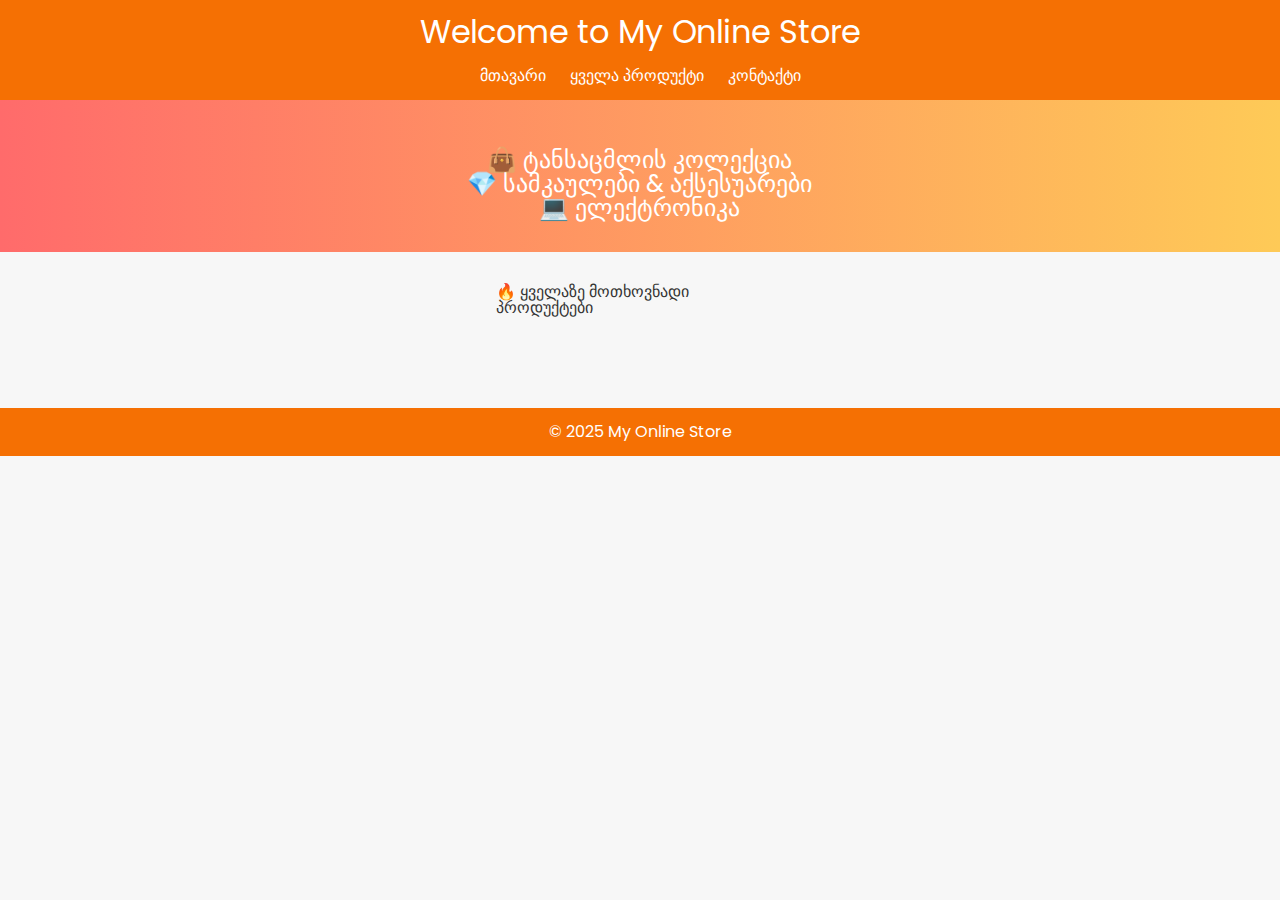
<file: index.html>
<!DOCTYPE html>
<html lang="ka">

<head>
    <meta charset="UTF-8">
    <meta name="viewport" content="width=device-width, initial-scale=1.0">
    <title>Online Store</title>
    <link rel="stylesheet" href="css/reset.css">
    <link rel="stylesheet" href="css/style.css">
    <link href="https://fonts.googleapis.com/css2?family=Poppins:wght@400;600&display=swap" rel="stylesheet">
</head>

<body>
    <header class="hedear-wraper">
        <h1 class="title-main title-common">Welcome to My Online Store</h1>
        <nav class="navigation" id="nav_bar">
            <ul class="ul-nav">
                <a href="index.html">მთავარი</a>
                <a href="products.html">ყველა პროდუქტი</a>
                <a href="contact.html">კონტაქტი</a>
            </ul>
        </nav>
        <div class="burger-bar" id="burger_bar">
            <div class="line line1"></div>
            <div class="line line2"></div>
            <div class="line line3"></div>
        </div>
    </header>
    <main>
        <section class="hero">

            <div class="hero-content">
                <div class="slider">
                    <div class="slide">👜 ტანსაცმლის კოლექცია</div>
                    <div class="slide">💎 სამკაულები & აქსესუარები</div>
                    <div class="slide">💻 ელექტრონიკა</div>
                </div>
            </div>
        </section>

        <section>
            <div class="popular">
                <h2 class="best-seller">🔥 ყველაზე მოთხოვნადი პროდუქტები</h2>
                <div class="product-list"></div>
            </div>
        </section>
    </main>

    <footer>
        <p>© 2025 My Online Store</p>
    </footer>

    <script src="JS/script.js"></script>
</body>

</html>
</file>
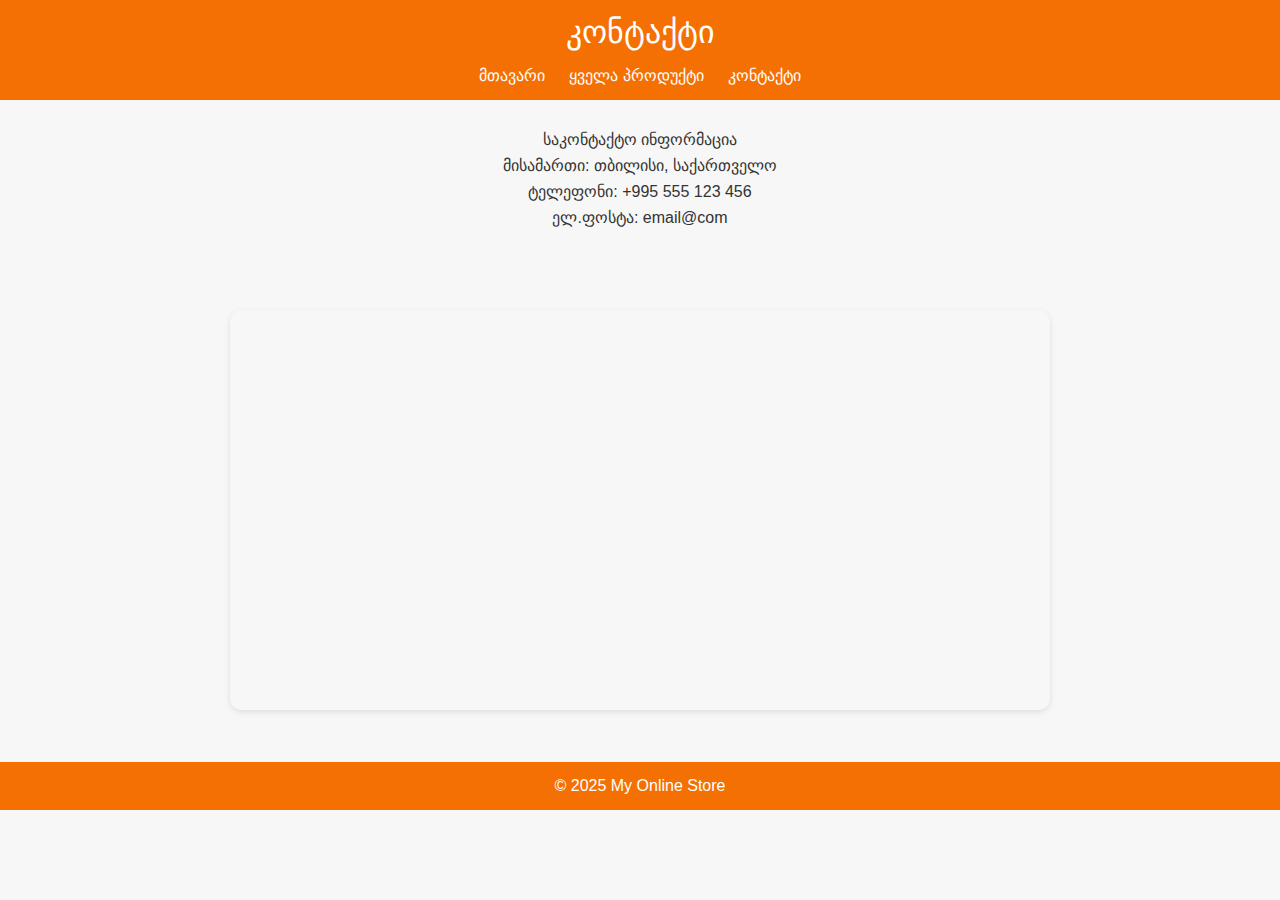
<file: contact.html>
<!DOCTYPE html>
<html lang="en">

<head>
    <meta charset="UTF-8">
    <meta name="viewport" content="width=device-width, initial-scale=1.0">
    <title>Document</title>
    <link rel="stylesheet" href="css/reset.css">
    <link rel="stylesheet" href="css/style.css">
</head>

<body>
    <header>
        <h1 class="all-products-title title-common">კონტაქტი</h1>

        <nav class="navigation" id="nav_bar">
            <ul class="ul-nav">
                <a href="index.html">მთავარი</a>
                <a href="products.html">ყველა პროდუქტი</a>
                <a href="contact.html">კონტაქტი</a>
            </ul>
        </nav>
        <div class="burger-bar" id="burger_bar">
            <div class="line line1"></div>
            <div class="line line2"></div>
            <div class="line line3"></div>
        </div>
    </header>
    <main class="contact-main">
        <div class="div-contact">
            <h2>საკონტაქტო ინფორმაცია </h2>
            <p>მისამართი: თბილისი, საქართველო</p>
            <p>ტელეფონი: +995 555 123 456</p>

            <p>ელ.ფოსტა: email@com</p>
        </div>
        <div class="div-map">
            <iframe class="map"
                src="https://www.google.com/maps/embed?pb=!1m14!1m12!1m3!1d47667.93373925283!2d44.80557835!3d41.693627899999996!2m3!1f0!2f0!3f0!3m2!1i1024!2i768!4f13.1!5e0!3m2!1sen!2sge!4v1760623995972!5m2!1sen!2sge"
                width="600" height="450" style="border:0;" allowfullscreen="" loading="lazy"
                referrerpolicy="no-referrer-when-downgrade"></iframe>
        </div>
    </main>

    <footer>
        <p>© 2025 My Online Store</p>
    </footer>

    <script src="JS/contact.js"></script>

</body>

</html>
</file>
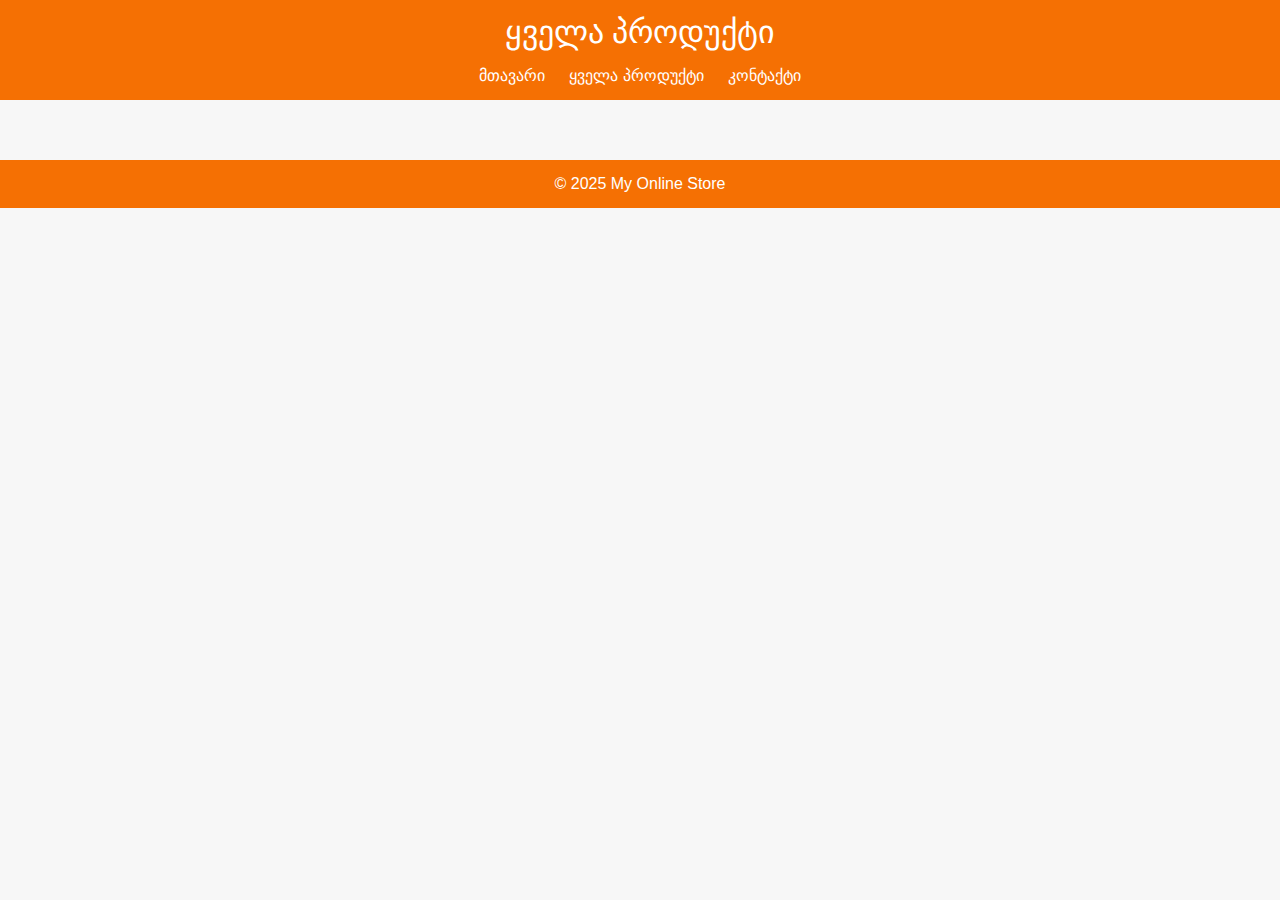
<file: products.html>
<!DOCTYPE html>
<html lang="ka">

<head>
    <meta charset="UTF-8">
    <meta name="viewport" content="width=device-width, initial-scale=1.0">
    <title>ყველა პროდუქტი</title>
    <link rel="stylesheet" href="css/reset.css">
    <link rel="stylesheet" href="css/style.css">
</head>

<body>
    <header>
        <h1 class="all-products-title title-common">ყველა პროდუქტი</h1>

        <nav class="navigation" id="nav_bar">
            <ul class="ul-nav">
                <a href="index.html">მთავარი</a>
                <a href="products.html">ყველა პროდუქტი</a>
                <a href="contact.html">კონტაქტი</a>
            </ul>
        </nav>
        <div class="burger-bar" id="burger_bar">
            <div class="line line1"></div>
            <div class="line line2"></div>
            <div class="line line3"></div>
        </div>
    </header>
    <main>
        <section>
            <div class="product-list"></div>
        </section>
    </main>

    <footer>
        <p>© 2025 My Online Store</p>
    </footer>

    <script src="JS/products.js"></script>
</body>

</html>
</file>
<file: css/style.css>
body {
  font-family: "Poppins", sans-serif;
  background-color: #f7f7f7;
  color: #333;
}

header {
  background: #f57003;
  color: #fff;
  padding: 1rem;
  text-align: center;
}

nav a {
  color: white;
  margin: 0 10px;
}

nav a:hover {
  text-decoration: underline;
}

.hero {
  width: 100%;
  text-align: center;
  padding: 2rem;
  background: linear-gradient(90deg, #ff6b6b, #feca57);
  color: white;
  animation: fadeIn 2s ease;
}

@keyframes fadeIn {
  from {
    opacity: 0;
  }

  to {
    opacity: 1;
  }
}

.hero-content {
  width: 80%;
  margin: 0 auto;
}

.slider {
  margin-top: 1rem;
  font-size: 1.5rem;
  animation: slide 15s infinite linear reverse;
}

@keyframes slide {
  0% {
    transform: translateX(20%);
  }

  33% {
    transform: translateX(-20%);
  }

  66% {
    transform: translateX(-30%);
  }

  100% {
    transform: translateX(20%);
  }

}

.product-list {
  display: grid;
  grid-template-columns: repeat(auto-fill, minmax(220px, 1fr));
  gap: 20px;
  padding: 20px;
}

.product-card {
  background: #fff;
  border-radius: 12px;
  box-shadow: 0 2px 6px rgba(0, 0, 0, 0.1);
  padding: 1rem;
  text-align: center;
  transition: transform 0.3s ease;
}

.product-card:hover {
  transform: scale(1.05);
}

.product-card img {
  width: 150px;
  height: 150px;
  object-fit: contain;
}

.btn {
  display: inline-block;
  margin: 20px 0;
  padding: 0.5rem 1rem;
  background: #ff6b6b;
  color: white;
  border-radius: 8px;
  text-decoration: none;
}

.btn:hover {
  background: #ff4757;
}

footer {
  background: #f57003;
  color: #fff;
  text-align: center;
  padding: 1rem;
  margin-top: 20px;
}

.product-detail {
  padding: 30px;
}

.product-main-details {
  max-width: 600px;
  margin: 0 auto;
  padding: 30px;
  display: flex;
  flex-direction: column;
  align-items: center;
  text-align: center;
  gap: 10px;
  background: #fff;
  border-radius: 12px;
  box-shadow: 0 2px 6px rgba(0, 0, 0, 0.1);
}

.product-image {
  width: 60%;
}

.popular {
  padding: 2rem;
  width: 80%;
  margin: 0 auto;
}

.best-seller {
  width: 30%;
  margin: 0 auto;
}

.title-main {
  font-size: 2rem;
  margin-bottom: 20px;
}

.all-products-title {
  font-size: 2rem;
  margin-bottom: 20px;
}

.product-title {
  color: #ff6b6b;
  font-size: 1.5rem;
  text-align: center;
}

.product-price {
  font-size: 1rem;
  color: #ff6b6b;
  margin: 10px 0;
}

.product-desc {
  width: 90%;
}

@media(max-width:580px) {
  .product-main-details {
    width: 90%;
  }

  .popular {
    width: 90%;
    padding: 1rem;
  }

  .title-common {
    font-size: 1.3rem;
  }

  .slider {
    font-size: 1.2rem;
  }
}

.map {
  width: 80%;
  height: 400px;
  border: none;
  border-radius: 12px;
  box-shadow: 0 2px 6px rgba(0, 0, 0, 0.1);
  margin-top: 20px;
}

.div-map {
  width: 80%;
  margin: 0 auto;
  padding: 2rem 0;
  display: flex;
  justify-content: center;
}

.div-contact {
  width: 80%;
  margin: 0 auto;
  padding: 2rem 0;
  display: flex;
  flex-direction: column;
  align-items: center;
  gap: 10px;

}

/* burger bar */
.hedear-wraper {
  position: relative;
}

.burger-bar {
  display: none;
  position: absolute;
  top: 30px;
  right: 30px;
  cursor: pointer;
}

.line {
  width: 20px;
  height: 3px;
  border-radius: 30px;
  background-color: white;
  position: absolute;
  top: 50%;
  left: 50%;
  transform: translate(-50%, -50%);
  transition: all 0.3s;
}

.line1 {
  top: 5px;
}

.line3 {
  top: 10px;
}

.burger-bar.burgerActive .line1 {
  top: 50%;
  transform: translate(-50%, -50%) rotate(45deg);
}

.burger-bar.burgerActive .line2 {
  display: none;

}

.burger-bar.burgerActive .line3 {
  top: 50%;
  transform: translate(-50%, -50%) rotate(-45deg);

}


@media(max-width: 680px) {
  .burger-bar {
    display: flex;
  }

  .navigation {
    display: none;
  }

  .header-wraper {
    flex-direction: column;
    
  }

  .ul-nav {
    flex-direction: column; 
    gap: 10px;
  }

  .navigation.activeNav {
    display: flex;
    align-items: center;
    gap: 10px;
    position: absolute;
    top: 20px;
    right: 20px;
    background: linear-gradient(90deg, #ff6b6b, #feca57);
    width: 150px;
    height: 30vh;
    padding: 20px;
    border-radius: 12px;
    box-shadow: 0 2px 6px rgba(0, 0, 0, 0.1);
    flex-direction: column;
   
    
  }
}
</file>
